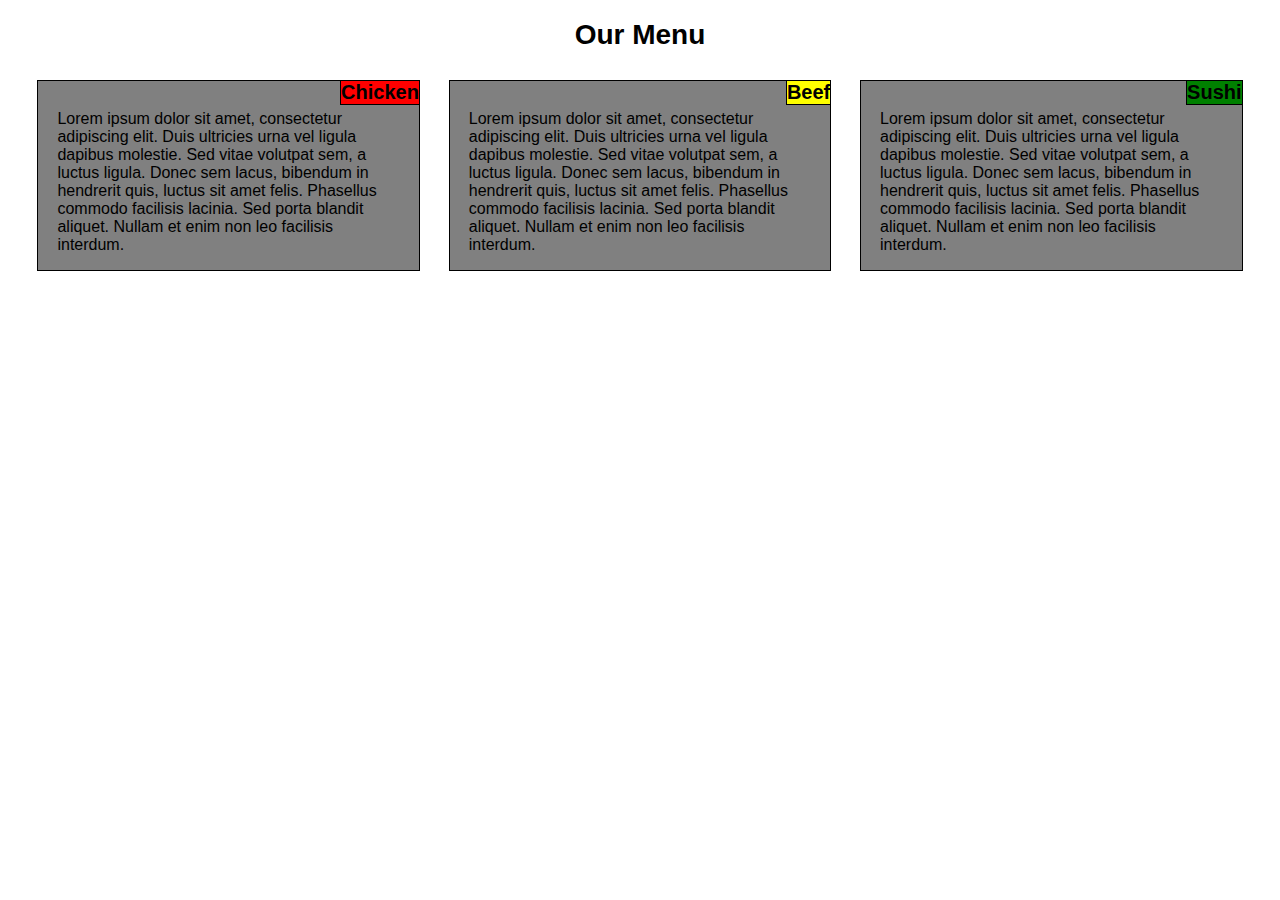
<file: index.html>
<!DOCTYPE html>
<html>
<head>
	<meta charset="utf-8">
	<title>Assignment Solution for Module 2</title>
	<link rel="stylesheet" href="css/styles.css">
</head>

<body>
	<h1>Our Menu</h1>
	<div class="container-fluid">
		<div class="row">
			<div class="col-lg-4 col-md-6 col-sm-12">
				<h2 id="chicken">Chicken</h2>
				<p>Lorem ipsum dolor sit amet, consectetur adipiscing elit. Duis ultricies urna vel ligula dapibus molestie. Sed vitae volutpat sem, a luctus ligula. Donec sem lacus, bibendum in hendrerit quis, luctus sit amet felis. Phasellus commodo facilisis lacinia. Sed porta blandit aliquet. Nullam et enim non leo facilisis interdum.</p>
			</div>
			<div class="col-lg-4 col-md-6 col-sm-12">
				<h2 id="beef">Beef</h2>
				<p>Lorem ipsum dolor sit amet, consectetur adipiscing elit. Duis ultricies urna vel ligula dapibus molestie. Sed vitae volutpat sem, a luctus ligula. Donec sem lacus, bibendum in hendrerit quis, luctus sit amet felis. Phasellus commodo facilisis lacinia. Sed porta blandit aliquet. Nullam et enim non leo facilisis interdum.</p>
			</div>
			<div class="col-lg-4 col-md-12 col-sm-12">
				<h2 id="sushi">Sushi</h2>
				<p>Lorem ipsum dolor sit amet, consectetur adipiscing elit. Duis ultricies urna vel ligula dapibus molestie. Sed vitae volutpat sem, a luctus ligula. Donec sem lacus, bibendum in hendrerit quis, luctus sit amet felis. Phasellus commodo facilisis lacinia. Sed porta blandit aliquet. Nullam et enim non leo facilisis interdum.</p>
			</div>
		</div>
	</div>

</body>
</html>
</file>
<file: css/styles.css>
* {
  box-sizing: border-box;
  font-family: Comic sans MS, cursive, sans-serif;
}
h1 {
  margin-bottom: 15px;
  text-align: center;
  font-size: 175%;
}

h2 {
  position: relative;
  float: right;
  border-bottom: 1px solid black;
  border-left: 1px solid black;
  margin: 0px;
  margin-bottom: 5px;
  font-size: 125%;
}

p {
  background-color: #808080;
  width: 90%;
  margin-right: auto;
  margin-left: auto;
  color: black;
  clear: right;
}

body{
  font-size: 16px;
}

#chicken{
  background-color: red;
}

#beef{
  background-color: yellow;
}

#sushi{
  background-color: green;
}

/* Simple Responsive Framework. */
.row {
  width: 100%;
}

.container-fluid {
  padding-right: 15px;
  padding-left: 15px;
  margin-right: auto;
  margin-left: auto;
  position: relative;
}

/********** Desktop version only **********/
@media (min-width: 992px) {
  .col-lg-1, .col-lg-2, .col-lg-3, .col-lg-4, .col-lg-5, .col-lg-6, .col-lg-7, .col-lg-8, .col-lg-9, .col-lg-10, .col-lg-11, .col-lg-12 {
    float: left;
    border: 1px solid black;
  }
  .col-lg-1 {
    width: 8.33%;
  }
  .col-lg-2 {
    width: 16.66%;
  }
  .col-lg-3 {
    width: 25%;
  }
  .col-lg-4 {
    width:31%;
    margin:1.1666%;
    background-color: #808080
  }
  .col-lg-5 {
    width: 41.66%;
  }
  .col-lg-6 {
    width: 50%;
  }
  .col-lg-7 {
    width: 58.33%;
  }
  .col-lg-8 {
    width: 66.66%;
  }
  .col-lg-9 {
    width: 74.99%;
  }
  .col-lg-10 {
    width: 83.33%;
  }
  .col-lg-11 {
    width: 91.66%;
  }
  .col-lg-12 {
    width: 100%;
  }
}

/********** Tablet version only **********/
@media (min-width: 768px) and (max-width: 991px) {
  .col-md-1, .col-md-2, .col-md-3, .col-md-4, .col-md-5, .col-md-6, .col-md-7, .col-md-8, .col-md-9, .col-md-10, .col-md-11, .col-md-12 {
    float: left;
    border: 1px solid black;
  }
  .col-md-1 {
    width: 8.33%;
  }
  .col-md-2 {
    width: 16.66%;
  }
  .col-md-3 {
    width: 25%;
  }
  .col-md-4 {
    width: 33.33%;
  }
  .col-md-5 {
    width: 41.66%;
  }
  .col-md-6 {
    width: 46%;
    margin: 2%;
    background-color: #808080
  }
  .col-md-7 {
    width: 58.33%;
  }
  .col-md-8 {
    width: 66.66%;
  }
  .col-md-9 {
    width: 74.99%;
  }
  .col-md-10 {
    width: 83.33%;
  }
  .col-md-11 {
    width: 91.66%;
  }
  .col-md-12 {
    width: 96%;
    margin: 2%;
    background-color: #808080
  }
}

/********** Mobile version only **********/
@media (max-width: 767px) {
  .col-sm-1, .col-sm-2, .col-sm-3, .col-sm-4, .col-sm-5, .col-sm-6, .col-sm-7, .col-sm-8, .col-sm-9, .col-sm-10, .col-sm-11, .col-sm-12 {
    float: left;
    border: 1px solid black;
  }
  .col-sm-1 {
    width: 8.33%;
  }
  .col-sm-2 {
    width: 16.66%;
  }
  .col-sm-3 {
    width: 25%;
  }
  .col-sm-4 {
    width: 33.33%;
  }
  .col-sm-5 {
    width: 41.66%;
  }
  .col-sm-6 {
    width: 50%;
  }
  .col-sm-7 {
    width: 58.33%;
  }
  .col-sm-8 {
    width: 66.66%;
  }
  .col-sm-9 {
    width: 74.99%;
  }
  .col-sm-10 {
    width: 83.33%;
  }
  .col-sm-11 {
    width: 91.66%;
  }
  .col-sm-12 {
    width: 100%;
    margin: 5px;
    background-color: #808080
  }
}
</file>
